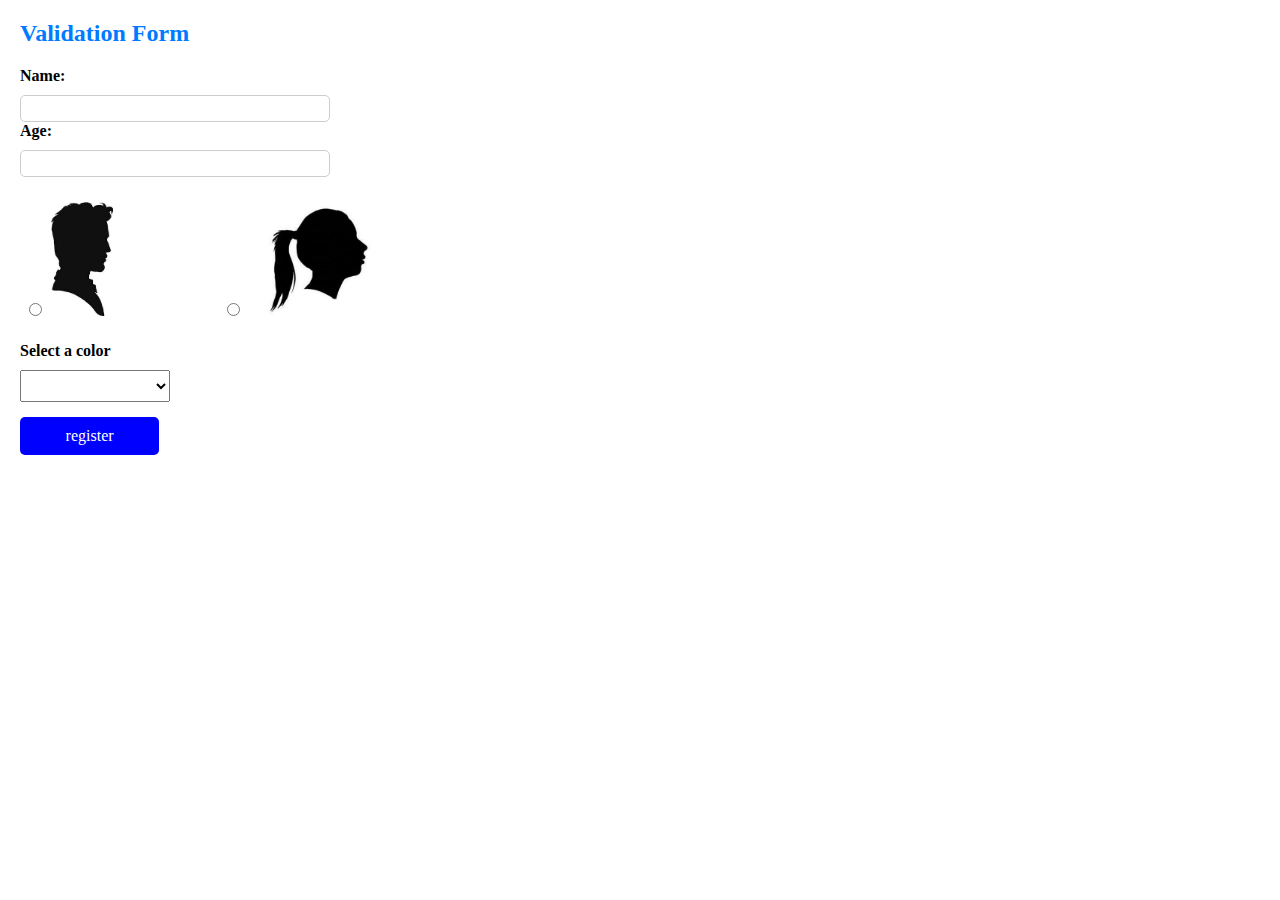
<file: male or female (cookies)/index.html>
<!DOCTYPE html> 
<html> 
 
<head> 
    <title>Validate Form</title> 
   <link rel="stylesheet" href="style.css">
</head> 
 
<body> 
    
    <h2>Validation Form</h2> 
    <label for="name">Name:</label> 
    <input type="text" id="name" name="name" required>

        <label for="Age">Age:</label> 
        <input type="number" id="Age" name="Age" required>
        
<label for="male">
    <input type="radio" id="male" name="gender" value="male" required>
    <img src="1.jpg" width="33%" />
    
</label>

<label for="female">
    <input type="radio" id="female" name="gender" value="female" required>
    <img src="2.jpg" width="35%" style="margin-left: 4%;"/>
    
</label>
        <!-- select country -->
        <label for="color">Select a color</label>
<select id="color" name="color" required>
    <option value=""></option>
    <option value="red">red</option>
  <option value="green">green</option>
  <option value="blue">blue</option>
  
  <!-- Add more countries here as needed -->
</select>


        <a id="btnSubmit" href="./seconPage.html">register </a>

    
 
 <script src="scriptFirstPage.js" type="module"></script>
</body> 
 
</html>
</file>
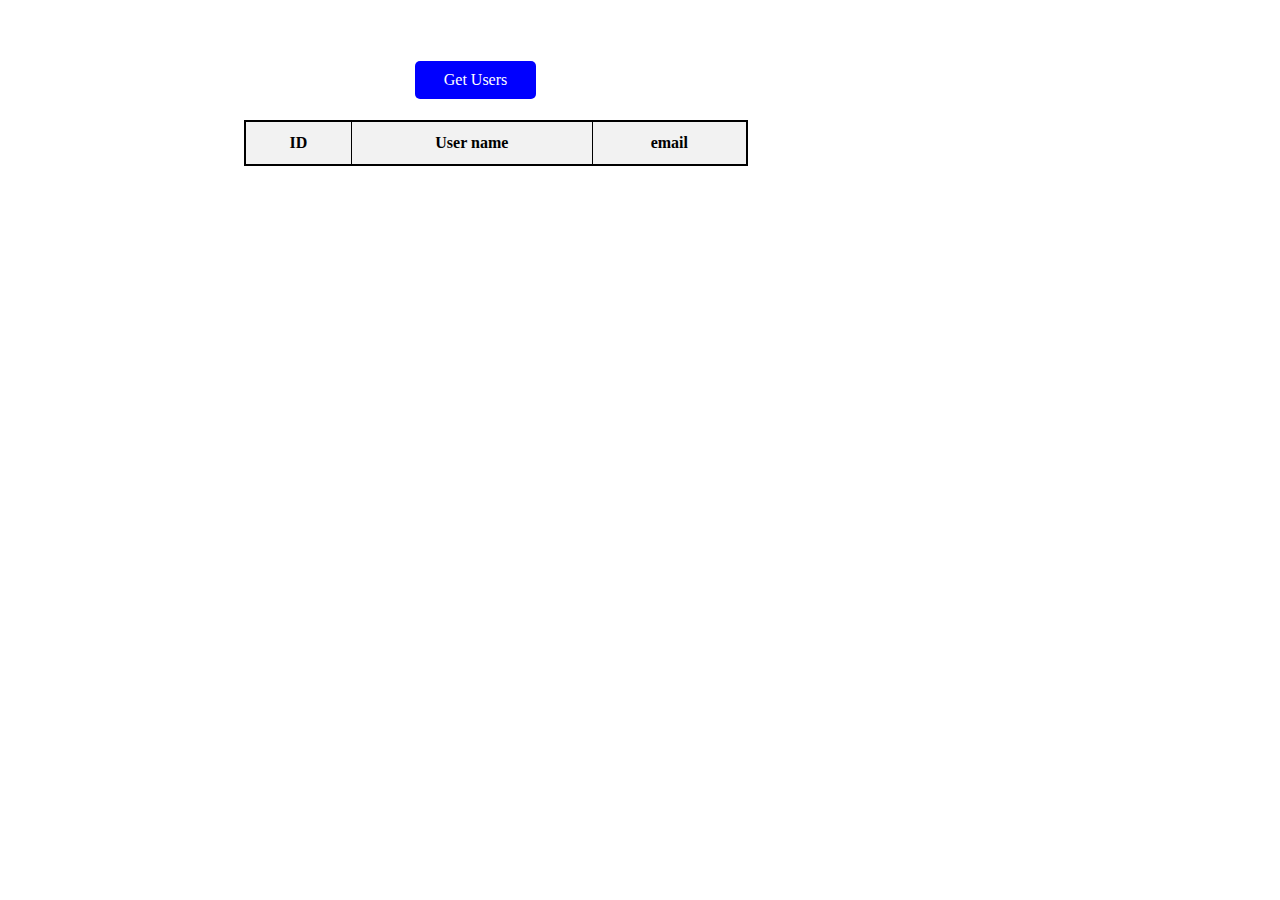
<file: Users API/index.html>
<!DOCTYPE html> 
<html> 
 
<head> 
    <title>Validate Form</title> 
   <link rel="stylesheet" href="style.css">
</head> 
 
<body> 
    

        <a id="get" >Get Users</a>

    <table id="result">
        <thead>
            <th>ID</th>
            <th>User name</th>
            <th>email</th>
        </thead>
    </table>
 
 <script src="script.js" type="module"></script>
</body> 
 
</html>
</file>
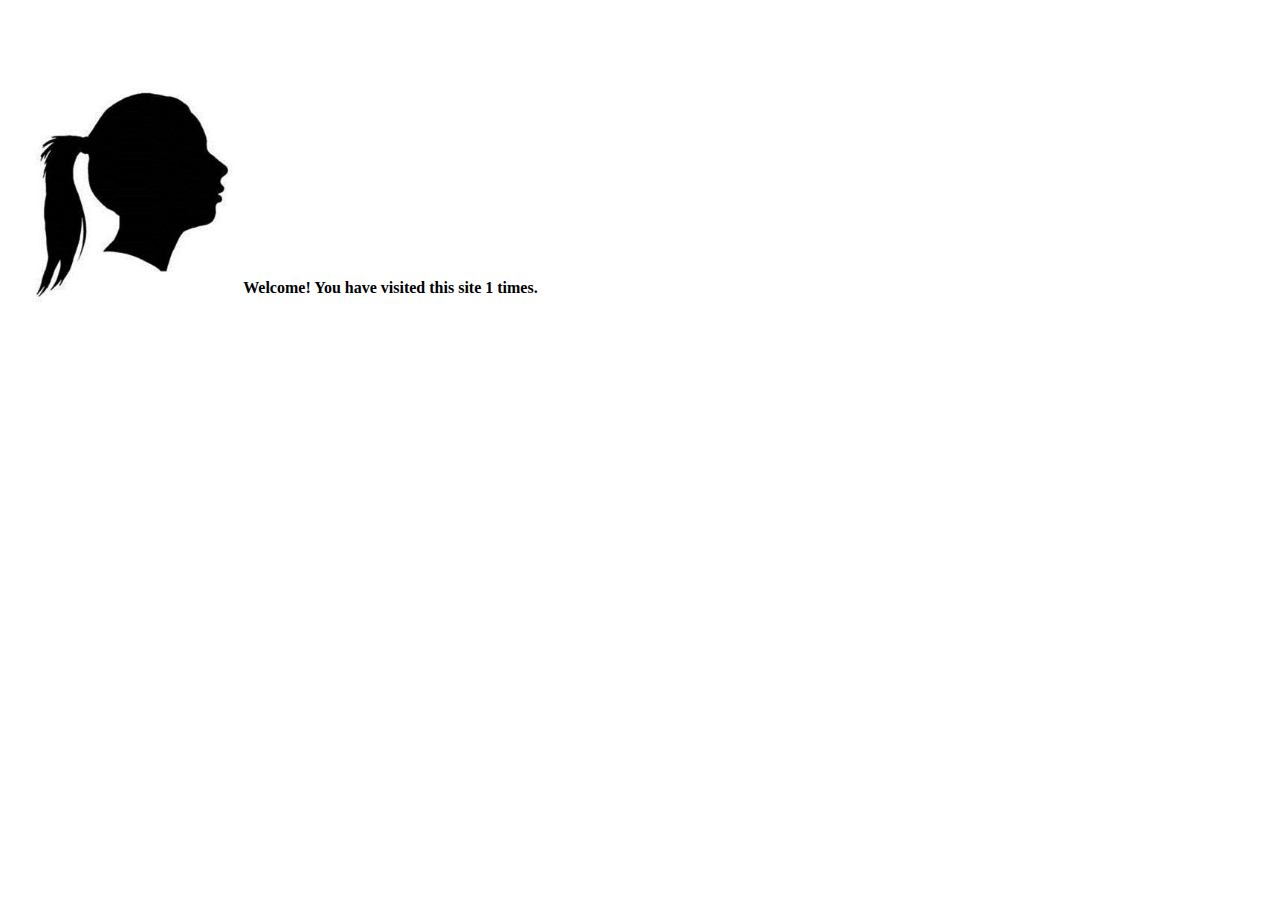
<file: male or female (cookies)/seconPage.html>
<!DOCTYPE html> 
<html> 
 
<head> 
    <title>Validate Form</title> 
   <link rel="stylesheet" href="style.css">
</head> 
 
<body> 
    
   <img src="" alt="Human" id="imgSecondPage" width="18%" style="margin-top: 5%;">
    <span id="output" style="top: 31%; position: absolute;"></span>
 
 <script src="scriptSecondPage.js" type="module"></script>
</body> 
 
</html>
</file>
<file: male or female (cookies)/style.css>
body {
    margin: 20px;
}

h2 {
    color: #007bff;
}



input[type="radio"] {
    margin: 5%;
    display: inline-block;
    margin-right: 5px;
}



label {
    font-weight: bold;
    display: block;
    margin-bottom: 10px;
}

label[for="male"],
label[for="female"] {
    margin-top: 2%;
    display: inline-block;
}

input[type="text"],
input[type="number"] {
    padding: 5px;
    border-radius: 5px;
    border: 1px solid #ccc;
    width: 25%;
    box-sizing: border-box;
    display: block;
}

/* Style the select box */
select {

    width: 150px;
    padding: .5%;
}

/* Optional: Style the options */
option {
    font-size: 14px;
}

/* error message */
.error-message {
    color: red;
    margin-top: 5px;
}



/* Button */

#btnSubmit {
    margin-top: 15px;
    display: block;
    width: 8%;
    padding: 10px 20px;
    border: none;
    background-color: blue;
    color: white;
    text-align: center;
    text-decoration: none;
    font-size: 16px;
    cursor: pointer;
    border-radius: 5px;
  }
  
  #btnSubmit:hover {
    background-color: darkblue;
  }
</file>
<file: Users API/style.css>
body{
    padding-left: 20%;
    padding-top: 3%;
}

table {
    border-collapse: collapse;
    width: 100%;
    border: 2px solid black;
    margin-top: 2%;
    width: 50%;
    margin-left: -2%;
}

th, td {
    padding: 12px;
    text-align: center;
    border: 1px solid black;
}

th {
    background-color: #f2f2f2;
}

tr:nth-child(even) {
    background-color: #f2f2f2;
}

tr:hover {
    background-color: #ddd;
}
/* ////////////////////////////////////// */
#get {
    margin-top: 15px;
    margin-left: 15%;
    display: block;
    width: 8%;
    padding: 10px 20px;
    border: none;
    background-color: blue;
    color: white;
    text-align: center;
    text-decoration: none;
    font-size: 16px;
    cursor: pointer;
    border-radius: 5px;
  }
  
  #get:hover {
    background-color: darkblue;
  }
</file>
